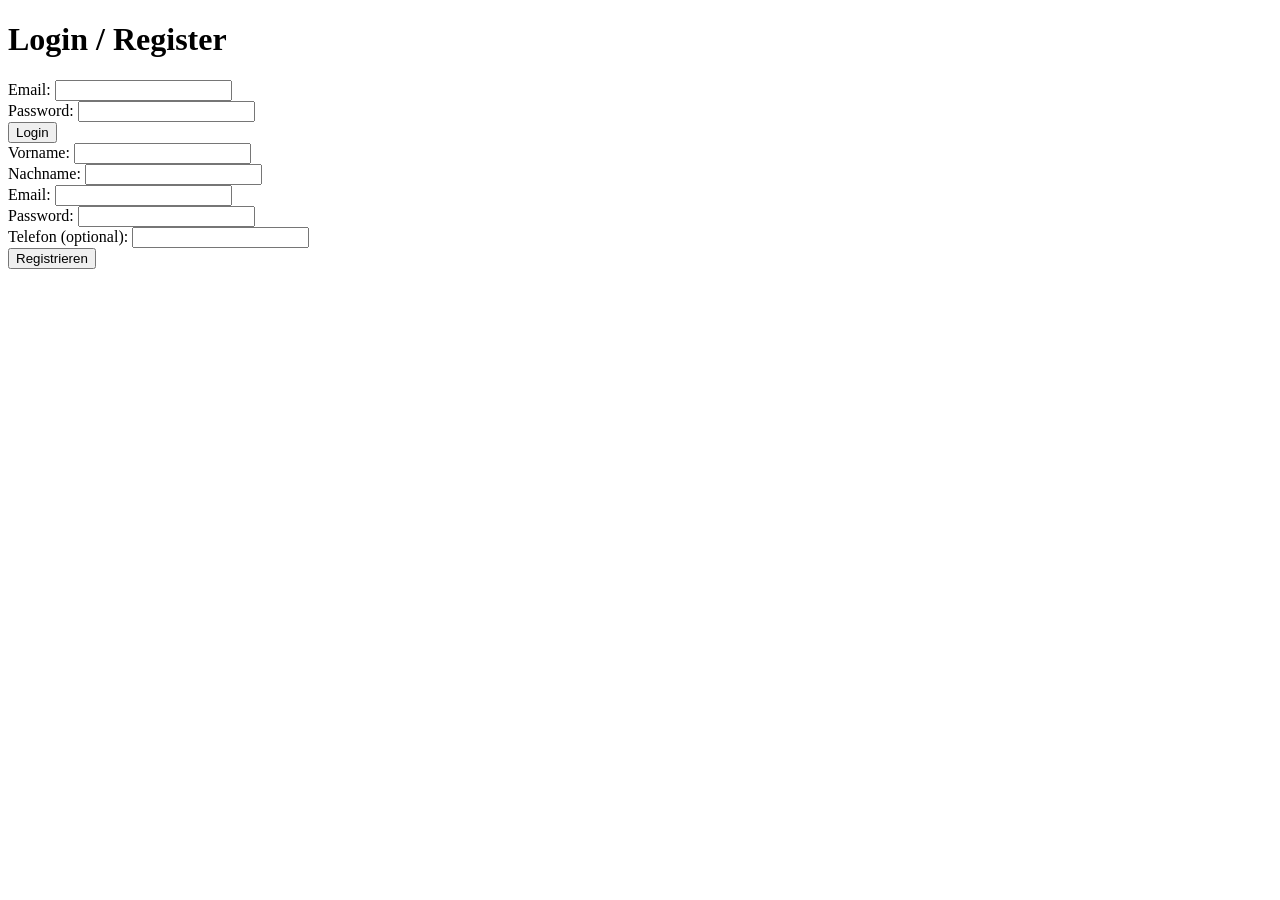
<file: website/login.html>
<!DOCTYPE html>
<html lang="de">
<head>
    <meta charset="UTF-8">
    <meta name="viewport" content="width=device-width, initial-scale=1.0">
    <title>Login / Register</title>
    <script src="account.js?v=5" defer></script>
</head>
<body>
<div class="container">
    <div id="formContainer">
        <h1>Login / Register</h1>

        <!-- LOGIN FORM -->
        <div id="loginSection" class="form-section active">
            <form id="loginForm">
                <div class="form-group">
                    <label for="loginEmail">Email:</label>
                    <input type="email" id="loginEmail" required>
                </div>

                <div class="form-group">
                    <label for="loginPassword">Password:</label>
                    <input type="password" id="loginPassword" required>
                </div>

                <button type="submit">Login</button>
            </form>
        </div>

        <!-- REGISTER FORM -->
        <div id="registerSection" class="form-section">
            <form id="registerForm">
                <div class="form-group">
                    <label for="registerSurname">Vorname:</label>
                    <input type="text" id="registerSurname" required>
                </div>

                <div class="form-group">
                    <label for="registerLastname">Nachname:</label>
                    <input type="text" id="registerLastname">
                </div>

                <div class="form-group">
                    <label for="registerEmail">Email:</label>
                    <input type="email" id="registerEmail" required>
                </div>

                <div class="form-group">
                    <label for="registerPassword">Password:</label>
                    <input type="password" id="registerPassword" required>
                </div>

                <div class="form-group">
                    <label for="registerPhone">Telefon (optional):</label>
                    <input type="tel" id="registerPhone">
                </div>

                <button type="submit">Registrieren</button>
            </form>
        </div>

        <div id="message" class="message"></div>
    </div>


    <!-- SUCCESS PAGE -->
    <div id="successPage" style="display: none;">
        <h1>Es funktioniert!</h1>
        <div>
            <h3>Deine Daten:</h3>
            <p><strong>Account ID:</strong> <span id="displayAccountId"></span></p>
            <p><strong>Vorname:</strong> <span id="displaySurname"></span></p>
            <p><strong>Nachname:</strong> <span id="displayLastname"></span></p>
            <p><strong>Telefon:</strong> <span id="displayPhone"></span></p>
            <p><strong>Passwort:</strong> <span id="displayPassword"></span></p>
            <p><strong>Email:</strong> <span id="displayEmail"></span></p>
        </div>
    </div>
</div>

</body>
</html>
</file>
